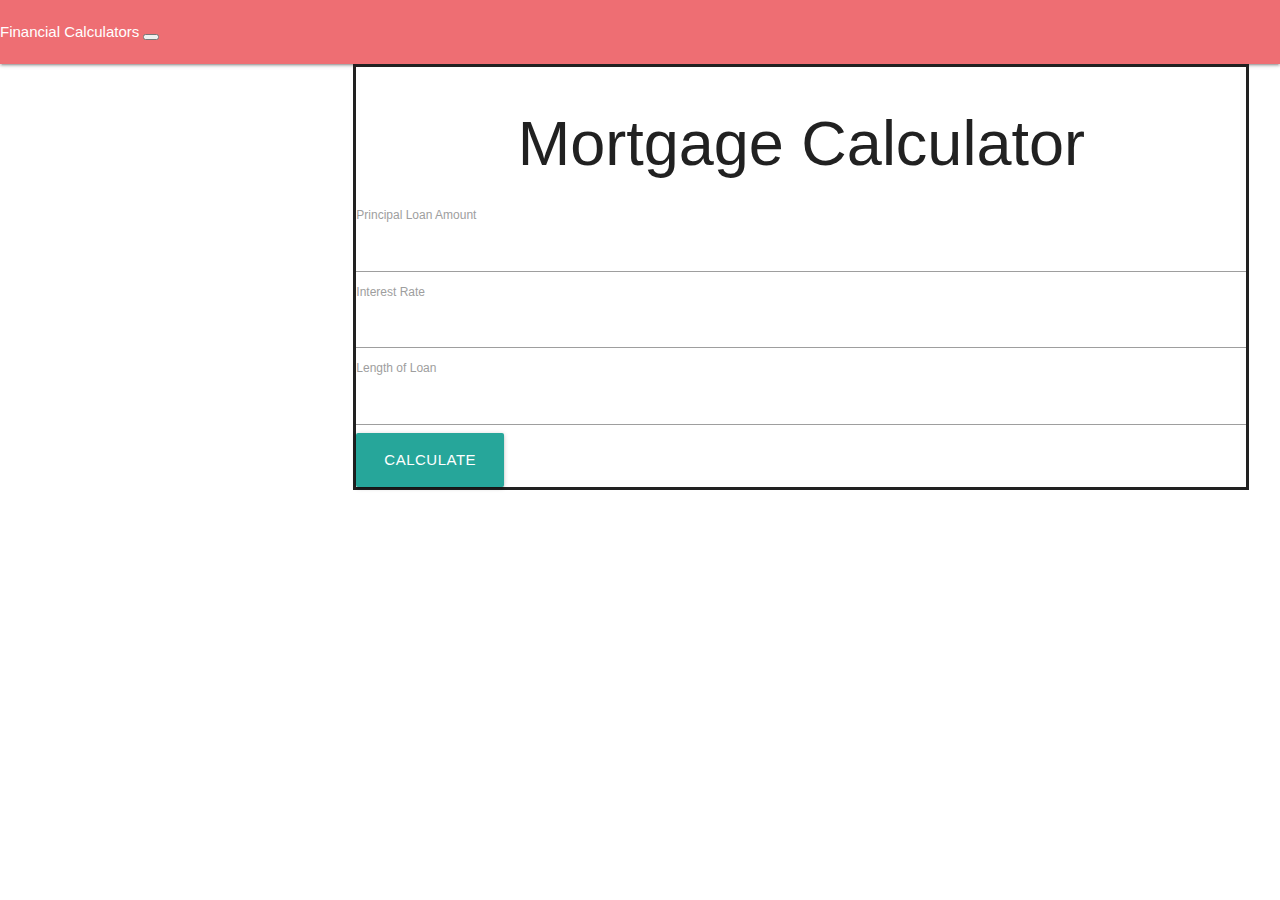
<file: index.html>
<!DOCTYPE html>
<html lang="en">
  <head>
    <meta charset="UTF-8" />
    <meta name="viewport" content="width=device-width, initial-scale=1.0" />
    <script src="scripts/mortgageCalculator.js"></script>
    <link rel="stylesheet" type="text/css" href="css/mortgageCalculator.css" />
    <link
      href="https://cdn.jsdelivr.net/npm/bootstrap@5.3.2/dist/css/bootstrap.min.css"
      rel="stylesheet"
      integrity="sha384-T3c6CoIi6uLrA9TneNEoa7RxnatzjcDSCmG1MXxSR1GAsXEV/Dwwykc2MPK8M2HN"
      crossorigin="anonymous"
    />
    <script
      src="https://cdn.jsdelivr.net/npm/bootstrap@5.3.2/dist/js/bootstrap.bundle.min.js"
      integrity="sha384-C6RzsynM9kWDrMNeT87bh95OGNyZPhcTNXj1NW7RuBCsyN/o0jlpcV8Qyq46cDfL"
      crossorigin="anonymous"
    ></script>
    <!-- Compiled and minified CSS -->
    <link
      rel="stylesheet"
      href="https://cdnjs.cloudflare.com/ajax/libs/materialize/1.0.0/css/materialize.min.css"
    />
    <!-- Compiled and minified JavaScript -->
    <script src="https://cdnjs.cloudflare.com/ajax/libs/materialize/1.0.0/js/materialize.min.js"></script>

    <title>Mortgage Calculator</title>
  </head>
  <body>
  <header>
    <nav class="navbar navbar-expand-lg bg-body-tertiary">
      <div class="container-fluid">
        <a class="navbar-brand" href="#">Financial Calculators</a>
        <button class="navbar-toggler" type="button" data-bs-toggle="collapse" data-bs-target="#navbarText" aria-controls="navbarText" aria-expanded="false" aria-label="Toggle navigation">
          <span class="navbar-toggler-icon"></span>
        </button>
        <div class="collapse navbar-collapse" id="navbarText">
          <ul class="navbar-nav me-auto mb-2 mb-lg-0">
            <li class="nav-item">
              <a class="nav-link active" aria-current="page" href="index.html">Mortgage Calculator</a>
            </li>
            <li class="nav-item">
              <a class="nav-link" href="futureValueCalculator.html">Compound Interest</a>
            </li>
          </ul>
        </div>
      </div>
    </nav>


  </header>
  <body class="silver">
    <main class="container shadow rounded-3 p-5 white my-3">
      <h1 class="display-1 text-center">Mortgage Calculator</h1>
      <form
        class="column";
        onsubmit="calculateMonthlyPayment()";
        action="javascript:alert('Hi There!');">
        <label for="principal"> Principal Loan Amount </label>
        <input type="number" name="principal" id="principal" />

        <label for="interestRate"> Interest Rate </label>
        <input type="number" name="interestRate"; id="interestRate" />

        <label for="lengthOfLoan"> Length of Loan </label>
        <input type="number" name="lengthOfLoan" ;id="lengthOfLoan" />
        
        <footer class="row-cols-1 align-items-center m-5">
          <button class="btn btn-large" type="submit">Calculate</button>
        </footer>
      </form>
        <div id="result"></div>
      </div>
    </main>
  </body>
</body>
</html>
</file>
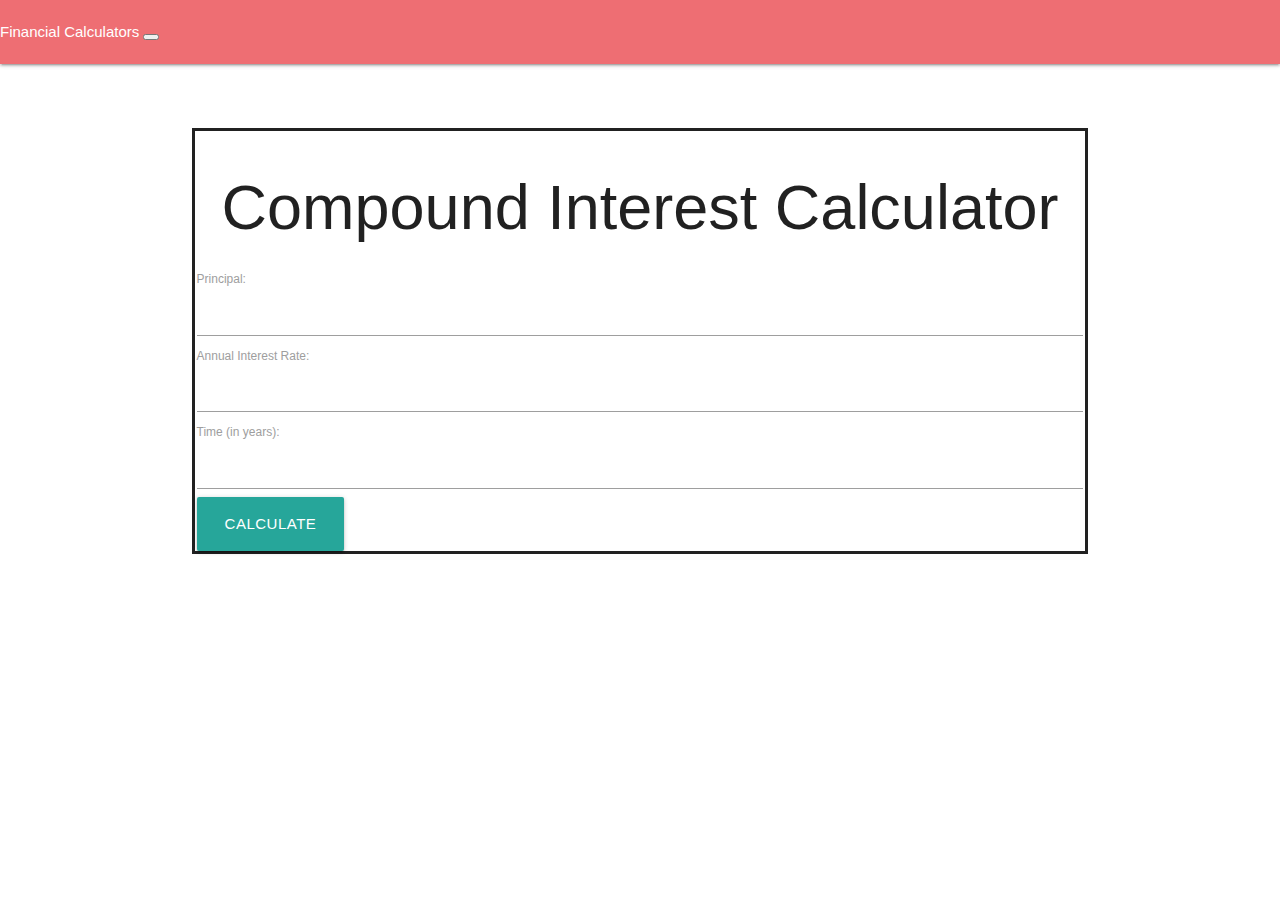
<file: futureValueCalculator.html>
<!DOCTYPE html>
<html lang="en">
  <head>
    <meta charset="UTF-8" />
    <meta name="viewport" content="width=device-width, initial-scale=1.0" />
    <link
      rel="stylesheet"
      type="text/css"
      href="css/futureValueCalculator.css"
    />
    <link
      href="https://cdn.jsdelivr.net/npm/bootstrap@5.3.2/dist/css/bootstrap.min.css"
      rel="stylesheet"
      integrity="sha384-T3c6CoIi6uLrA9TneNEoa7RxnatzjcDSCmG1MXxSR1GAsXEV/Dwwykc2MPK8M2HN"
      crossorigin="anonymous"
    />
    <script
      src="https://cdn.jsdelivr.net/npm/bootstrap@5.3.2/dist/js/bootstrap.bundle.min.js"
      integrity="sha384-C6RzsynM9kWDrMNeT87bh95OGNyZPhcTNXj1NW7RuBCsyN/o0jlpcV8Qyq46cDfL"
      crossorigin="anonymous"
    ></script>
        <!-- Compiled and minified CSS -->
        <link
        rel="stylesheet"
        href="https://cdnjs.cloudflare.com/ajax/libs/materialize/1.0.0/css/materialize.min.css"
      />
      <!-- Compiled and minified JavaScript -->
      <script src="https://cdnjs.cloudflare.com/ajax/libs/materialize/1.0.0/js/materialize.min.js"></script>
      

    <title>Future Value Calculator</title>
  </head>
  <body>
    <header>
      <nav class="navbar navbar-expand-lg bg-body-tertiary">
        <div class="container-fluid">
          <a class="navbar-brand" href="#">Financial Calculators</a>
          <button
            class="navbar-toggler"
            type="button"
            data-bs-toggle="collapse"
            data-bs-target="#navbarText"
            aria-controls="navbarText"
            aria-expanded="false"
            aria-label="Toggle navigation"
          >
            <span class="navbar-toggler-icon"></span>
          </button>
          <div class="collapse navbar-collapse" id="navbarText">
            <ul class="navbar-nav me-auto mb-2 mb-lg-0">
              <li class="nav-item">
                <a class="nav-link active" aria-current="page" href="index.html"
                  >Mortgage Calculator</a
                >
              </li>
              <li class="nav-item">
                <a class="nav-link" href="futureValueCalculator.html"
                  >Compound Interest Calculator</a>
              </li>
            </ul>
          </div>
        </div>
      </nav>
    </header>


<body class="silver">
    <main class="container shadow rounded-3 p-5 white my-5"> 
        <h1 class="display-1 text-center">Compound Interest Calculator</h1>
    <form id="calculator-form">
        <label for="principal">Principal:</label>
        <input type="number" id="principal" name="principal" required />

        <label for="principal">Annual Interest Rate:</label>
        <input type="number" id="rate" name="rate" required />

        <label for="principal">Time (in years):</label>
        <input type="number" id="time" name="time" required />

        <footer class="row-cols-1 align-items-center m-5">
        <button 
        class="btn btn-large"
        type="submit">Calculate</button> </footer>
      </form>
      <div id="result"></div>
    </main>
    <script src="scripts/futureValueCalculator.js"></script>
  </body>
</body>
</html>
</file>
<file: css/mortgageCalculator.css>
.container {
    display: flex;
    align-items: center;
    justify-content: left;
    flex-direction: column;
    width: auto;
    height: auto;
    border: solid;
}


.input-section {
    margin-top: 15px;
}
</file>
<file: css/futureValueCalculator.css>
.container {
    display: flex;
    align-items: center;
    justify-content: left;
    flex-direction: column;
    width: auto;
    height: auto;
    border: solid;
}


.input-section {
    margin-top: 15px;
}
</file>
